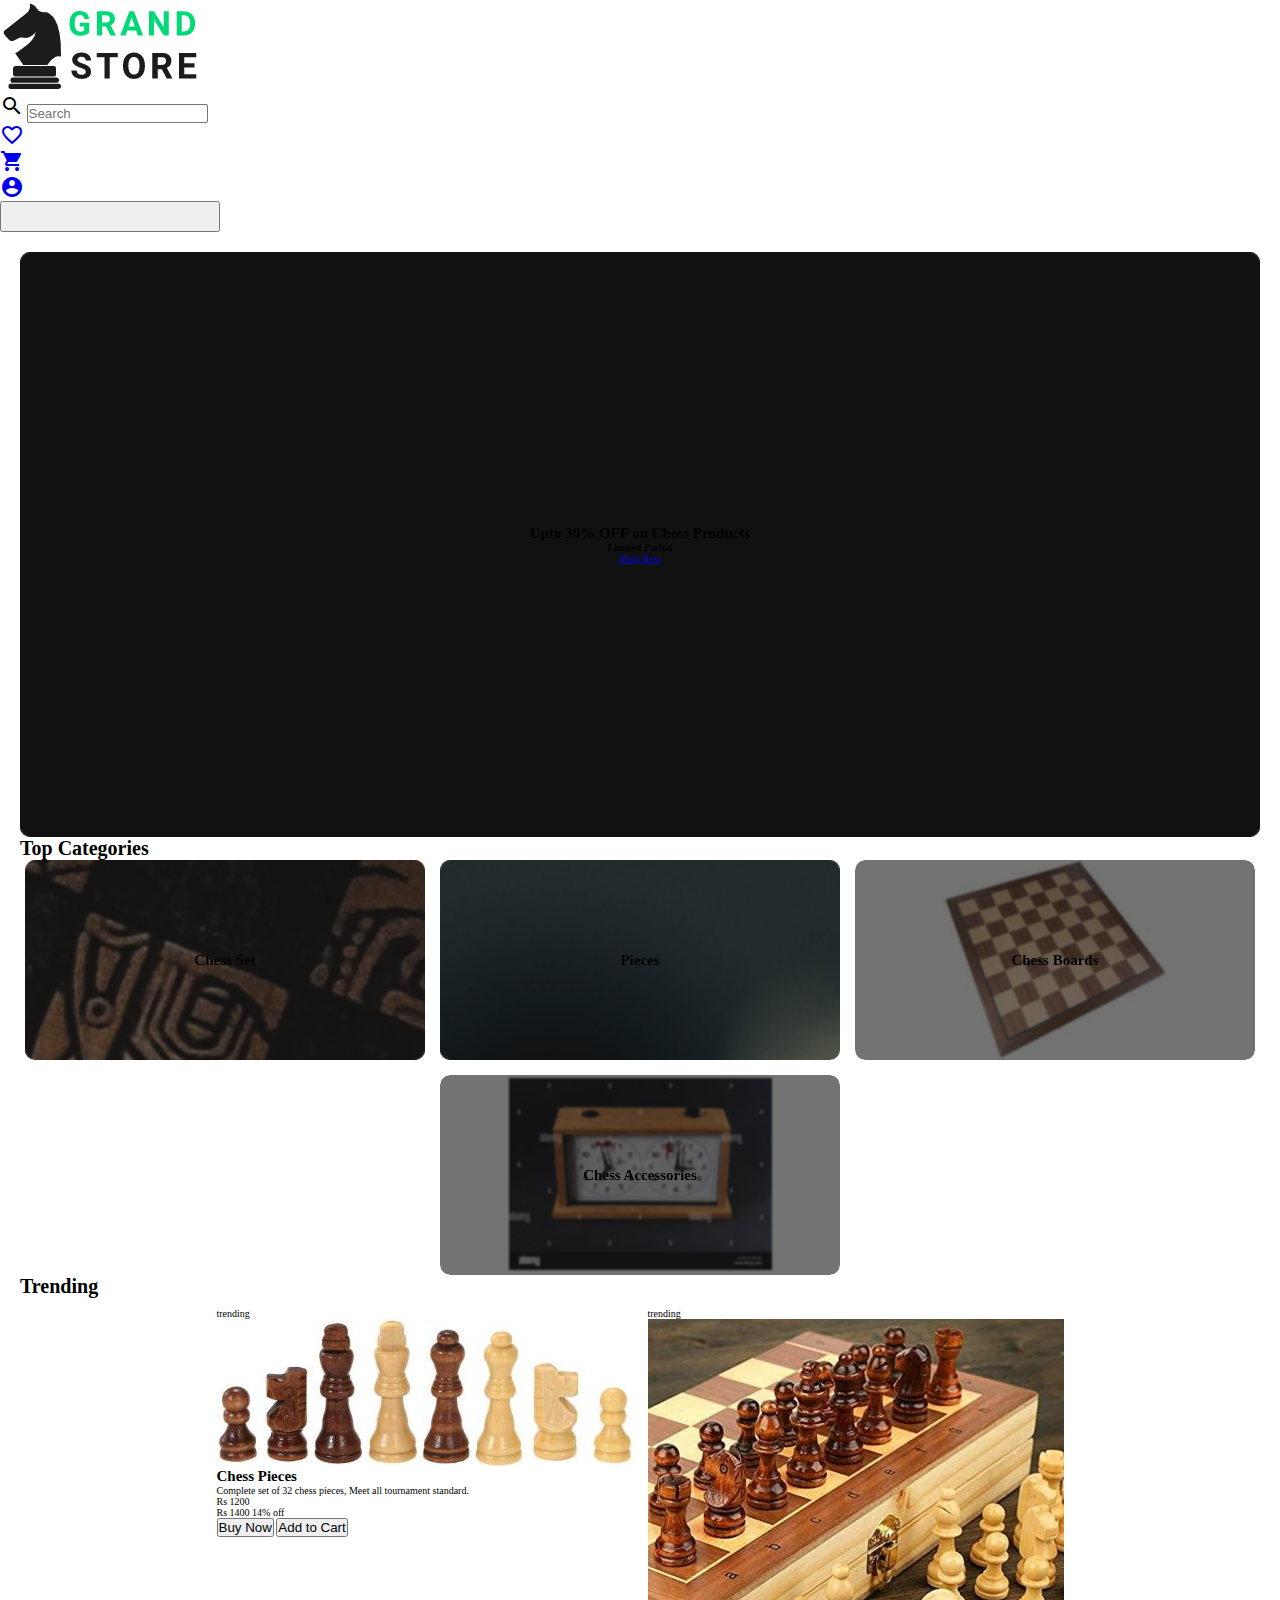
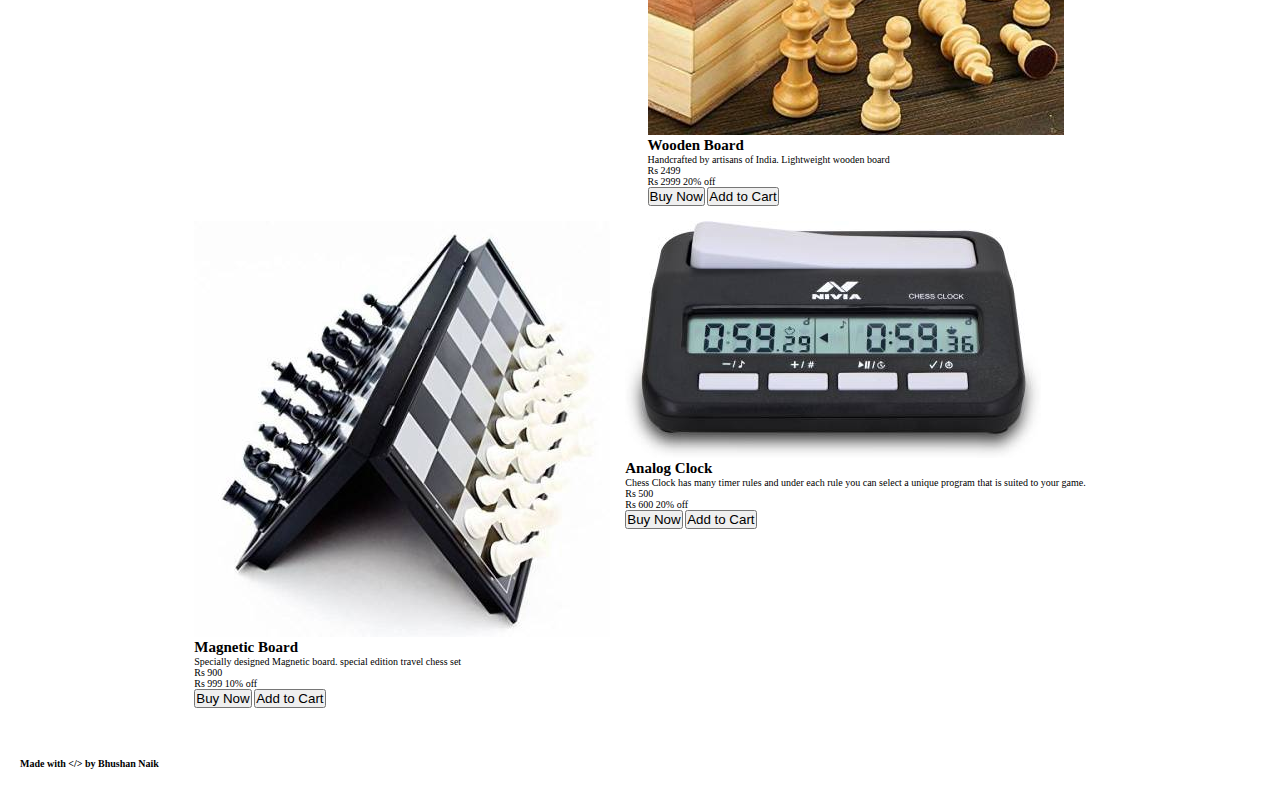
<file: index.html>
<!DOCTYPE html>
<html lang="en">
<head>
    <meta charset="UTF-8">
    <meta http-equiv="X-UA-Compatible" content="IE=edge">
    <meta name="viewport" content="width=device-width, initial-scale=1.0">
    <title>E-commerce</title>
    <link rel="stylesheet" href="style.css">
</head>
<body class="grand-body">
    <nav class="grand-nav navbar navbar-responsive box-shadow-100 p-2_5 p-y-1">
        <div class="nav-logo">
            <img src="/assets/landing/grand-logo.png" alt="logo">
        </div>
        <div class="nav-search-container">
            <span class="material-icons font-x-large nav-search-icon">search</span>
            <input type="search" class="input-field nav-search input-rounded" placeholder="Search">
        </div>
        <div class="nav-items">
            <a class="btn btn-link-secondary justify-content-start font-color-gray" href="/pages/wishlist.html">
                <div class="badge-container flex flex-column">
                    <span class="material-icons font-x-large">favorite_border</span>
                </div>
            </a>
            <a class="btn btn-link-secondary justify-content-start font-color-gray" href="/pages/cart.html">
                <div class="badge-container flex flex-column">
                    <span class="material-icons font-x-large">shopping_cart</span>
                </div>
            </a>
            <a class="btn btn-link-secondary justify-content-start font-medium  font-color-gray" href="/pages/login.html">
                <div class="badge-container flex flex-column">
                    <span class="material-icons font-x-large">account_circle</span>
                </div>
            </a>
            <button id="toggle-theme" class="btn btn-link-secondary justify-content-start font-medium  font-color-gray" href="/pages/login.html">
                <div class="badge-container flex flex-column">
                    <span class="material-icons font-x-large">dark_mode</span>
                </div>
            </button>
        </div>
    </nav>

    <main class="grand-main">
        <div class="carousel img-wrap w-100">
            <img class="img" loading="lazy" src="/assets/carousel-image/chess-2.jpg" alt="product-image">
            <div class="card-overlay">
                <h2 class="text-align-center font-xx-large">Upto 30% OFF on Chess Products</h2>
                <h4>Limited Period</h4>
                <div class="p-2"></div>
                <a class="btn btn-primary fw-700 p-2 p-y-1 font-x-large" target="_blank" href="/pages/products.html">Shop Now</a>
            </div>
        </div>
        <h1 class="text-align-center p-y-2 font-black">Top Categories</h1>
        <div class="category w-100 p-y-2">
            <div class="img-card">
                <div class="img-wrap">
                    <img class="img" src="/assets/chess-category/chess-set.webp" alt="product-image">
                </div>
                <div class="card-overlay">
                    <h2 class="font-xx-large">Chess Set</h2>
                </div>
            </div>
            <div class="img-card">
                <div class="img-wrap">
                    <img class="img" src="/assets/chess-category/chess-piece.webp" alt="product-image">
                </div>
                <div class="card-overlay">
                    <h2 class="font-xx-large">Pieces</h2>
                </div>
            </div>
            <div class="img-card">
                <div class="img-wrap">
                    <img class="img" src="/assets/chess-category/chess-board.jpg" alt="product-image">
                </div>
                <div class="card-overlay">
                    <h2 class="font-xx-large">Chess Boards</h2>
                </div>
            </div>
            <div class="img-card">
                <div class="img-wrap">
                    <img class="img" src="/assets/chess-category/clock.webp" alt="product-image">
                </div>
                <div class="card-overlay">
                    <h2 class="font-xx-large">Chess Accessories</h2>
                </div>
            </div>
        </div>
        <h1 class="text-align-center p-y-2 font-black">Trending</h1>
        <div class="trending">
            <div class="card">
                <div class="card-badge">trending</div>
                <div class="card-img-wrapper">
                    <img class="card-img" src="/assets/products/chess-product-3.jpeg" alt="card-image">
                </div>
                <div class="card-content-wrapper">
                    <div class="card-content">
                        <h2 class="card-title">Chess Pieces </h2>
                        <div class="card-description">Complete set of 32 chess pieces, Meet all tournament standard.</div>
                    </div>
                    <div class="card-cta">
                        <div class="card-price">
                            <span class="card-discount-price">Rs 1200</span>
                            <div class="card-price-details">
                                <span class="card-original-price">Rs 1400</span>
                                <span class="card-discount-percentage">14% off</span>
                            </div>
                        </div>
                        <div class="card-buttons flex-stretch">
                            <button class="btn btn-default card-btn">Buy Now</button>
                            <button class="btn btn-outline card-btn ">Add to Cart</button>
                        </div>
                    </div>
                </div>
            </div>
            <div class="card">
                <div class="card-badge">trending</div>
                <div class="card-img-wrapper">
                    <img class="card-img" src="/assets/products/chess-product-1.jpeg" alt="card-image">
                </div>
                <div class="card-content-wrapper">
                    <div class="card-content">
                        <h2 class="card-title">Wooden Board </h2>
                        <div class="card-description">Handcrafted by artisans of India.  Lightweight wooden board </div>
                    </div>
                    <div class="card-cta">
                        <div class="card-price">
                            <span class="card-discount-price">Rs 2499</span>
                            <div class="card-price-details">
                                <span class="card-original-price">Rs 2999</span>
                                <span class="card-discount-percentage">20% off</span>
                            </div>
                        </div>
                        <div class="card-buttons flex-stretch">
                            <button class="btn btn-default card-btn">Buy Now</button>
                            <button class="btn btn-outline card-btn ">Add to Cart</button>
                        </div>
                    </div>
                </div>
            </div>
            <div class="card">
                <div class="card-img-wrapper">
                    <img class="card-img" src="/assets/products/chess-product-4.jpeg" alt="card-image">
                </div>
                <div class="card-content-wrapper">
                    <div class="card-content">
                        <h2 class="card-title">Magnetic Board </h2>
                        <div class="card-description">Specially designed Magnetic board. special edition travel chess set</div>
                    </div>
                    <div class="card-cta">
                        <div class="card-price">
                            <span class="card-discount-price">Rs 900</span>
                            <div class="card-price-details">
                                <span class="card-original-price">Rs 999</span>
                                <span class="card-discount-percentage">10% off</span>
                            </div>
                        </div>
                        <div class="card-buttons flex-stretch">
                            <button class="btn btn-default card-btn">Buy Now</button>
                            <button class="btn btn-outline card-btn ">Add to Cart</button>
                        </div>
                    </div>
                </div>
            </div>
            <div class="card">
                <div class="card-img-wrapper">
                    <img class="card-img" src="/assets/products/chess-product-2.jpeg" alt="card-image">
                </div>
                <div class="card-content-wrapper">
                    <div class="card-content">
                        <h2 class="card-title">Analog Clock</h2>
                        <div class="card-description">Chess Clock has many timer rules and under each rule you can select a unique program that is suited to your game.</div>
                    </div>
                    <div class="card-cta">
                        <div class="card-price">
                            <span class="card-discount-price">Rs 500</span>
                            <div class="card-price-details">
                                <span class="card-original-price">Rs 600</span>
                                <span class="card-discount-percentage">20% off</span>
                            </div>
                        </div>
                        <div class="card-buttons flex-stretch">
                            <button class="btn btn-default card-btn">Buy Now</button>
                            <button class="btn btn-outline card-btn ">Add to Cart</button>
                        </div>
                    </div>
                </div>
            </div>
        </div>
    </main>
    
    <footer class="grand-footer">
        <h4 class="text-align-center">Made with  &lt;/&gt;  by Bhushan Naik</h4>
    </footer>
    <script src="app.js"></script>
</body>
</html>
</file>
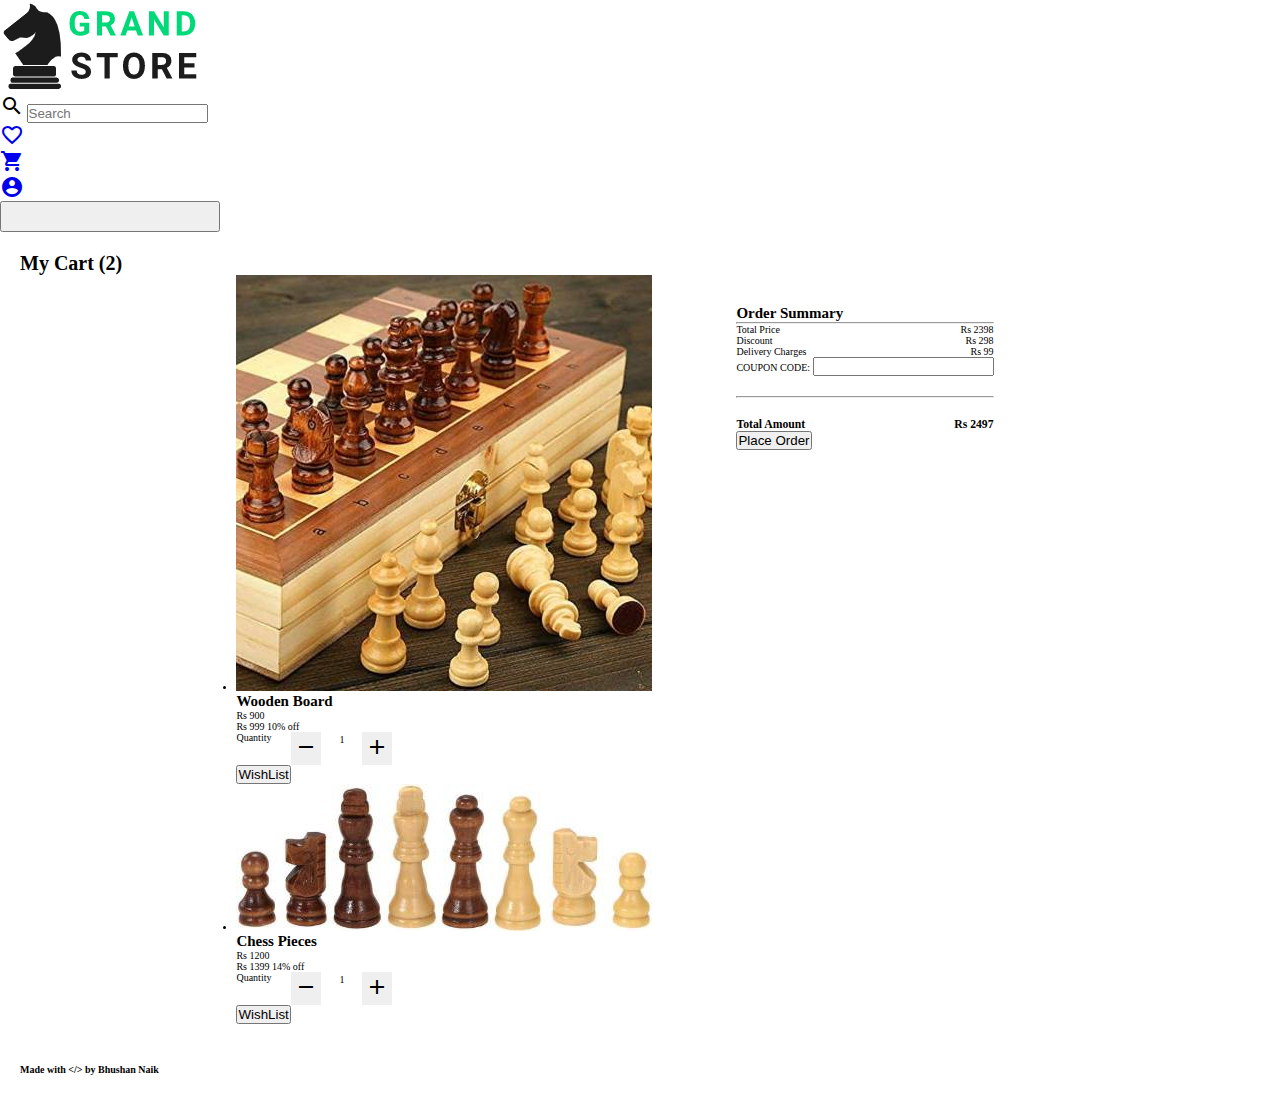
<file: pages/cart.html>
<!DOCTYPE html>
<html lang="en">
<head>
    <meta charset="UTF-8">
    <meta http-equiv="X-UA-Compatible" content="IE=edge">
    <meta name="viewport" content="width=device-width, initial-scale=1.0">
    <title>E-commerce</title>
    <link href="https://fonts.googleapis.com/icon?family=Material+Icons" rel="stylesheet">
    <link rel="stylesheet" href="/style.css">
</head>
<body class="grand-body">
    <nav class="grand-nav navbar navbar-responsive box-shadow-100 p-2_5 p-y-1">
        <a class="nav-logo" href="/">
            <img src="/assets/landing/grand-logo.png" alt="logo">
        </a>
        <div class="nav-search-container">
            <span class="material-icons font-x-large nav-search-icon">search</span>
            <input type="search" class="input-field nav-search input-rounded" placeholder="Search">
        </div>
        <div class="nav-items">
            <a class="btn btn-link-secondary justify-content-start font-color-gray" href="/pages/wishlist.html">
                <div class="badge-container flex flex-column">
                    <span class="material-icons font-x-large">favorite_border</span>
                </div>
            </a>
            <a class="btn btn-link-secondary justify-content-start font-color-gray" href="/pages/cart.html">
                <div class="badge-container flex flex-column">
                    <span class="material-icons font-x-large">shopping_cart</span>
                </div>
            </a>
            <div class="badge-container account flex flex-column">
                <a class="btn btn-link-secondary justify-content-start font-medium  font-color-gray" target="_blank" href="/pages/login.html">
                    <span class="material-icons font-x-large">account_circle</span>
                </a>
                <div class="account-modal">
                    <ul class="list ">
                        <li class="list-item p-y-0">
                            <a class="btn btn-link-secondary" href="/pages/login.html"> Profile </a>
                        </li>
                        <li class="list-item p-y-0">
                            <a class="btn btn-link-secondary" href="/pages/wishlist.html"> Saved </a>
                        </li>
                        <li class="list-item p-y-0">
                            <a class="btn btn-link-secondary" href="#"> Address </a>
                        </li>
                        <hr>
                        <li class="list-item p-y-0">
                            <a class="btn btn-link-secondary font-error" > Logout </a>
                        </li>
                    </ul>
                </div>
            </div>
            <button id="toggle-theme" class="btn btn-link-secondary justify-content-start font-medium  font-color-gray" href="/pages/login.html">
                <div class="badge-container flex flex-column">
                    <span class="material-icons font-x-large">dark_mode</span>
                </div>
            </button>
        </div>
    </nav>

   

    <main class="grand-main">
        <h1 class="text-align-center font-black">My Cart (2)</h1>
        <div class="cart-wrapper flex align-items-start justify-content-center p-y-2">
            <ul class="list">
                <li class="list-item">
                    <div class="card card-horizontal width-45">
                        <div class="card-img-wrapper">
                            <img class="card-img" src="/assets/products/chess-product-1.jpeg" alt="card-image">
                        </div>
                        <div class="card-content-wrapper">
                            <div class="card-content">
                                <h2 class="card-title">Wooden Board</h2>
                            </div>
                            <div class="card-cta">
                                <div class="card-price">
                                    <span class="card-discount-price">Rs 900</span>
                                    <div class="card-price-details">
                                        <span class="card-original-price"> Rs 999</span>
                                        <span class="card-discount-percentage"> 10% off</span>
                                    </div>
                                </div>
                                <div class="quantity-wrapper fw-600">
                                    <p>Quantity</p>
                                    <div class="quantity-cta-wrapper flex align-items-center">
                                        <button class="btn btn-icon button-round p-0 p-x-0_5 ">
                                            <span class="material-icons font-large">remove</span>
                                        </button>
                                        <span class="quantity-display fw-600 font-large">1</span>
                                        <button class="btn btn-icon button-round p-0 p-x-0_5">
                                            <span class="material-icons font-large">add</span>
                                        </button>
                                    </div>
                                </div>
                                <div class="card-buttons flex-column">
                                    <button class="btn btn-outline card-btn flex-grow-1">WishList</button>
                                </div>
                            </div>
                        </div>
                    </div>
                </li>
                <li class="list-item">
                    <div class="card card-horizontal width-45">
                        <div class="card-img-wrapper">
                            <img class="card-img" src="/assets/products/chess-product-3.jpeg" alt="card-image">
                        </div>
                        <div class="card-content-wrapper">
                            <div class="card-content">
                                <h2 class="card-title">Chess Pieces</h2>
                            </div>
                            <div class="card-cta">
                                <div class="card-price">
                                    <span class="card-discount-price">Rs 1200</span>
                                    <div class="card-price-details">
                                        <span class="card-original-price"> Rs 1399</span>
                                        <span class="card-discount-percentage"> 14% off</span>
                                    </div>
                                </div>
                                <div class="quantity-wrapper fw-600">
                                    <p>Quantity</p>
                                    <div class="quantity-cta-wrapper flex align-items-center">
                                        <button class="btn btn-icon button-round p-0 p-x-0_5 ">
                                            <span class="material-icons font-large">remove</span>
                                        </button>
                                        <span class="quantity-display fw-600 font-large">1</span>
                                        <button class="btn btn-icon button-round p-0 p-x-0_5">
                                            <span class="material-icons font-large">add</span>
                                        </button>
                                    </div>
                                </div>
                                <div class="card-buttons flex-column">
                                    <button class="btn btn-outline card-btn flex-grow-1">WishList</button>
                                </div>
                            </div>
                        </div>
                    </div>
                </li>
            </ul>
            <div class="order-checkout ">
                <div class="order-header">
                    <h2 class="fw-600 p-y-1 ">Order Summary</h2>
                </div>
                <hr>
                <ul class="list p-y-1">
                    <li class="list-item order-item">
                        <p class="">Total Price</p>
                        <p class="fw-500">Rs 2398</p>
                    </li>
                    <li class="list-item order-item">
                        <p class="">Discount</p>
                        <p class="fw-500 font-primary">Rs 298</p>
                    </li>
                    <li class="list-item order-item">
                        <p class="">Delivery Charges</p>
                        <p class="fw-500">Rs 99</p>
                    </li>
                </ul>
                <div>
                    <div class="input-wrapper">
                        <label class="input-label">COUPON CODE:</label>
                        <input type="text" class="input-field input-color-success coupon" >
                    </div>
                </div>
                <hr class="margin-2">
                <div class="order-item p-y-1">
                    <h3 class="fw-600">Total Amount</h3>
                    <h3 class="fw-600">Rs 2497</h3>
                </div>
                <div class="flex p-y-2_5">
                    <button class="btn btn-primary flex-grow-1">Place Order</button>
                </div>
            </div>
        </div>
        
    </main>
    <footer class="grand-footer">
        <h4 class="text-align-center">Made with  &lt;/&gt;  by Bhushan Naik</h4>
    </footer>
    
    <script src="/app.js"></script>
</body>
</html>
</file>
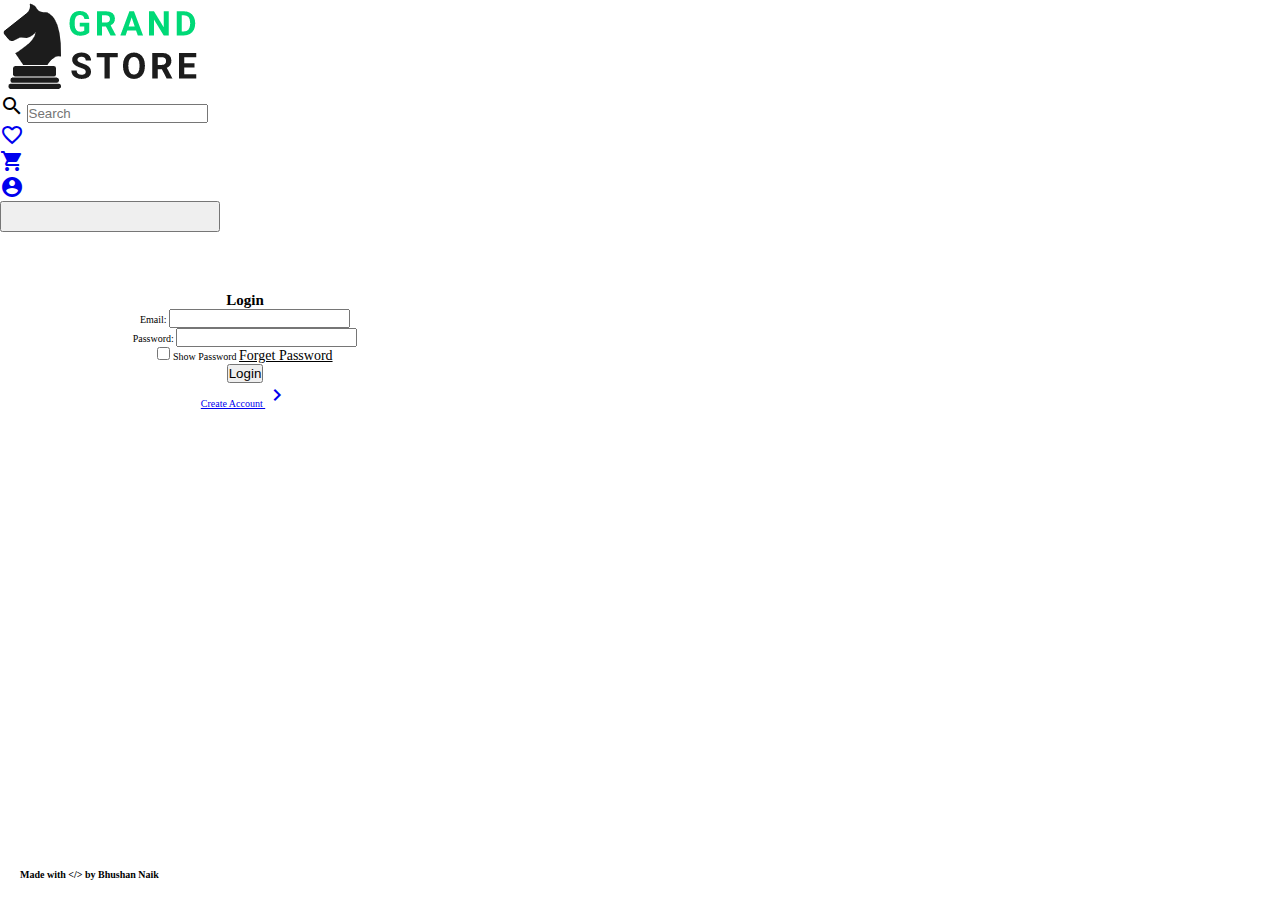
<file: pages/login.html>
<!DOCTYPE html>
<html lang="en">
<head>
    <meta charset="UTF-8">
    <meta http-equiv="X-UA-Compatible" content="IE=edge">
    <meta name="viewport" content="width=device-width, initial-scale=1.0">
    <title>E-commerce</title>
    <link href="https://fonts.googleapis.com/icon?family=Material+Icons" rel="stylesheet">
    <link rel="stylesheet" href="/style.css">
</head>
<body class="grand-body">
    <nav class="grand-nav navbar navbar-responsive box-shadow-100 p-2_5 p-y-1">
        <a class="nav-logo" href="/">
            <img src="/assets/landing/grand-logo.png" alt="logo">
        </a>
        <div class="nav-search-container">
            <span class="material-icons font-x-large nav-search-icon">search</span>
            <input type="search" class="input-field nav-search input-rounded" placeholder="Search">
        </div>
        <div class="nav-items">
            <a class="btn btn-link-secondary justify-content-start font-color-gray" href="/pages/wishlist.html">
                <div class="badge-container flex flex-column">
                    <span class="material-icons font-x-large">favorite_border</span>
                </div>
            </a>
            <a class="btn btn-link-secondary justify-content-start font-color-gray" href="/pages/cart.html">
                <div class="badge-container flex flex-column">
                    <span class="material-icons font-x-large">shopping_cart</span>
                </div>
            </a>
            <a class="btn btn-link-secondary justify-content-start font-medium  font-color-gray" href="/pages/login.html">
                <div class="badge-container flex flex-column">
                    <span class="material-icons font-x-large">account_circle</span>
                </div>
            </a>
            <button id="toggle-theme" class="btn btn-link-secondary justify-content-start font-medium  font-color-gray" href="/pages/login.html">
                <div class="badge-container flex flex-column">
                    <span class="material-icons font-x-large">dark_mode</span>
                </div>
            </button>
        </div>
    </nav>

    <main class="grand-main">
        <div class="flex justify-content-center align-items-center h-100">
            <div class="auth-container ">
                <h2 class="text-align-center font-black">Login</h2>
                <div class="input-wrapper p-y-1 w-100">
                    <label for="email" class="input-label fw-600">Email:</label>
                    <input id="email" type="text" class="input-field">
                </div>
                <div class="input-wrapper p-y-1 w-100">
                    <label for="password" class="input-label fw-600">Password:</label>
                    <input id="password" type="password" class="input-field">
                </div>
                <div class="flex justify-content-between w-100 p-y-1">
                    <label class="font-small fw-500 flex align-items-center">
                        <input type="checkbox" name="show-password"> <span class="p-0_5"> </span> Show Password
                    </label>
                    <a class="button-link" href="/pages/login.html">Forget Password</a>
                </div>
                <div class="p-1"></div>
                <button class="btn btn-primary w-100">Login</button>
                <div class="flex justify-content-center w-100 p-y-1 text-align-center">
                    <a class="btn btn-link-secondary" href="/pages/signup.html"> Create Account <span class="material-icons font-x-large">chevron_right</span></a>
                    
                </div>

            </div>
        </div>
    </main>
    <footer class="grand-footer">
        <h4 class="text-align-center">Made with &lt;/&gt; by Bhushan Naik</h4>
    </footer>
    
    <script src="/app.js"></script>
</body>
</html>
</file>
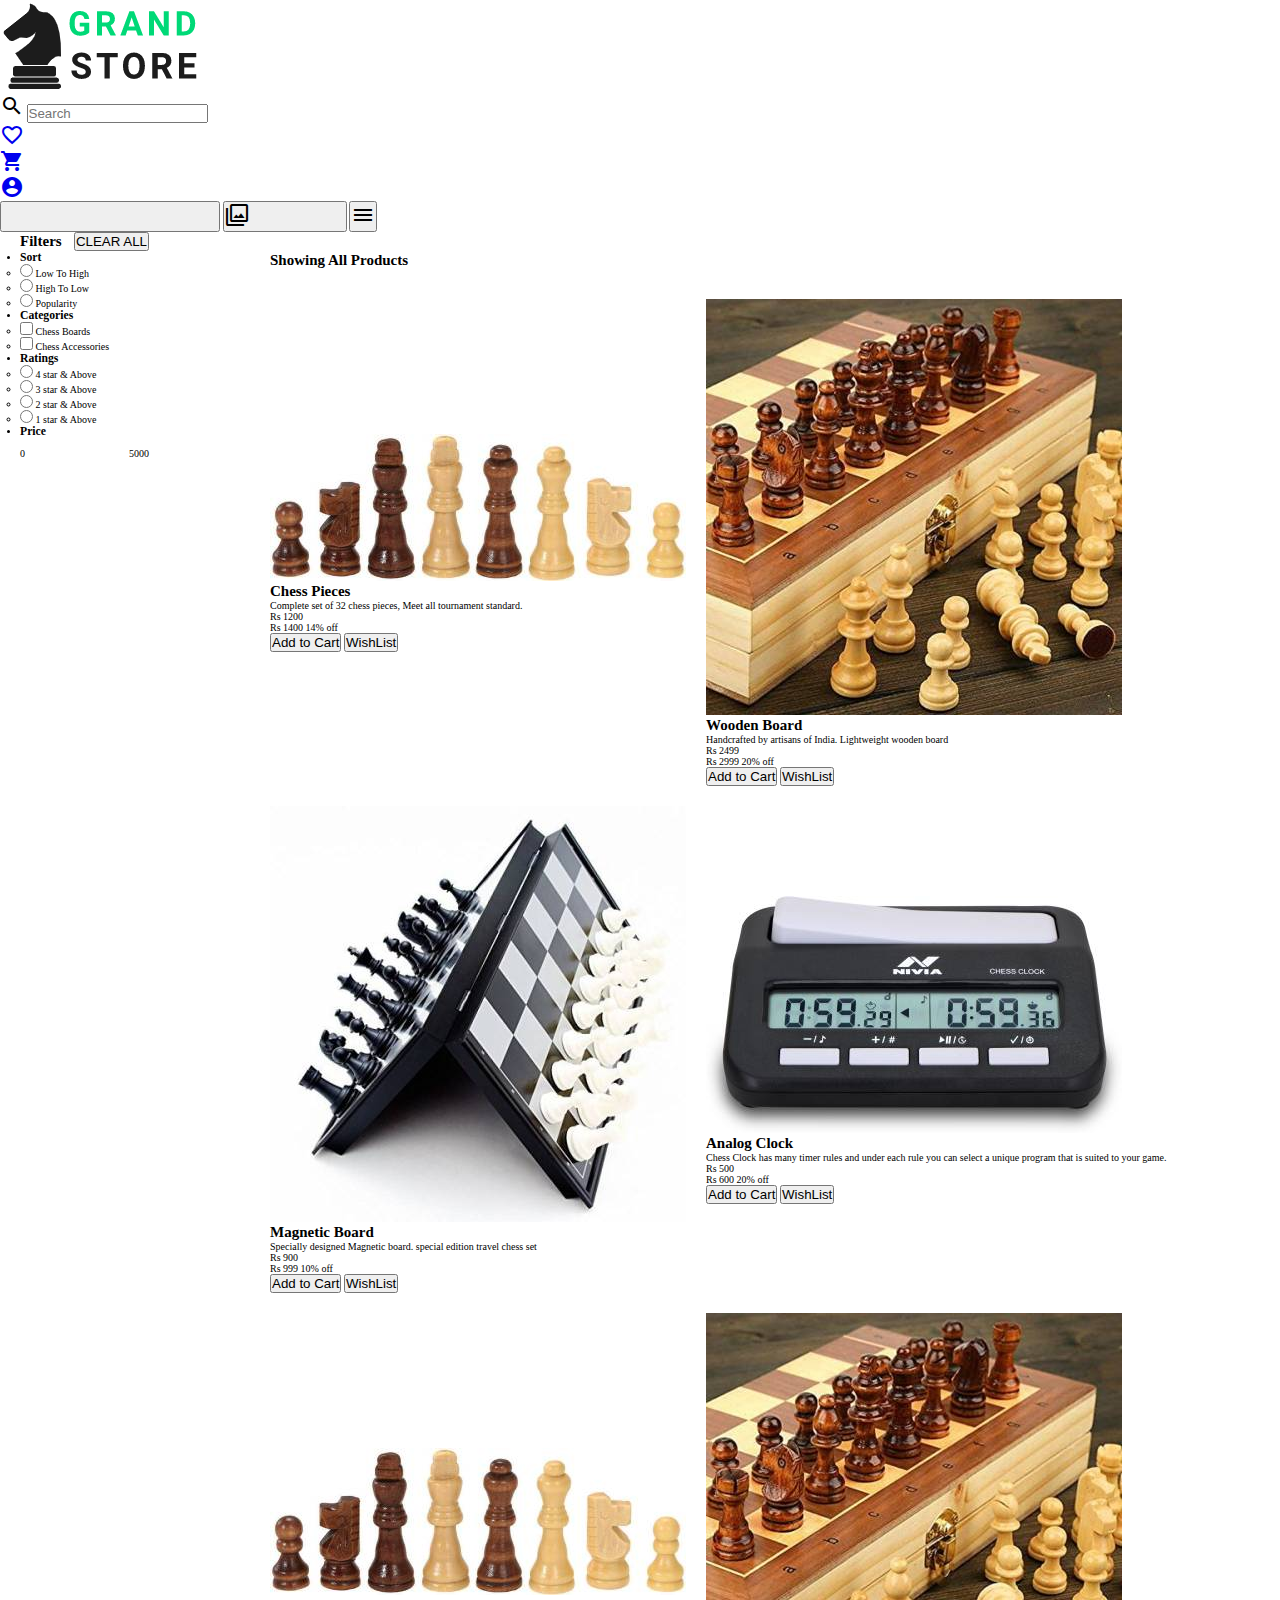
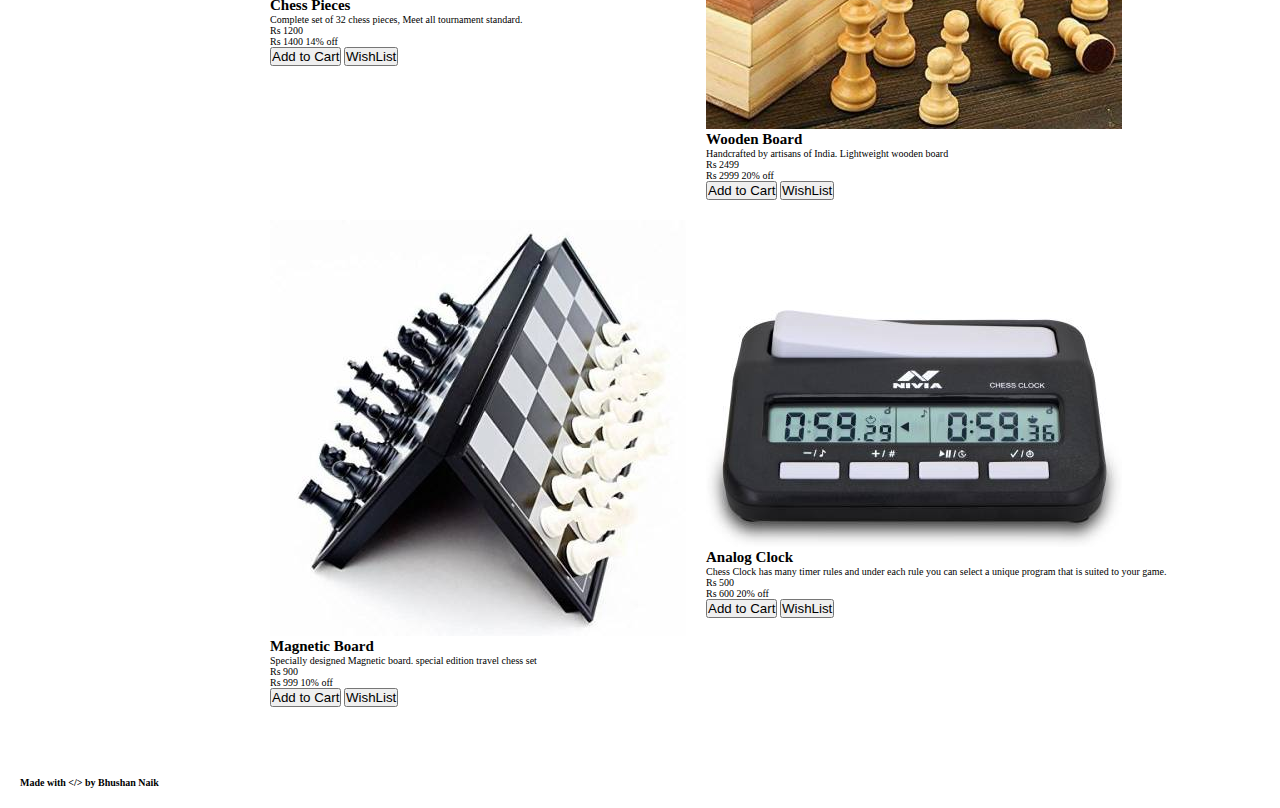
<file: pages/products.html>
<!DOCTYPE html>
<html lang="en">
<head>
    <meta charset="UTF-8">
    <meta http-equiv="X-UA-Compatible" content="IE=edge">
    <meta name="viewport" content="width=device-width, initial-scale=1.0">
    <title>E-commerce</title>
    <link href="https://fonts.googleapis.com/icon?family=Material+Icons" rel="stylesheet">
    <link rel="stylesheet" href="/style.css">
</head>
<body class="grand-body grid-products">
    <nav class="grand-nav navbar navbar-responsive box-shadow-100 p-2_5 p-y-1">
        <a class="nav-logo" href="/">
            <img src="/assets/landing/grand-logo.png" alt="logo">
        </a>
        <div class="nav-search-container w-100">
            <span class="material-icons font-x-large nav-search-icon">search</span>
            <input type="search" class="input-field nav-search" placeholder="Search">
        </div>
        <div class="nav-items">
            <a class="btn btn-link-secondary justify-content-start font-color-gray" href="/pages/wishlist.html">
                <div class="badge-container flex flex-column">
                    <span class="material-icons font-x-large">favorite_border</span>
                </div>
            </a>
            <a class="btn btn-link-secondary justify-content-start font-color-gray" href="/pages/cart.html">
                <div class="badge-container flex flex-column">
                    <span class="material-icons font-x-large">shopping_cart</span>
                </div>
            </a>
            <a class="btn btn-link-secondary justify-content-start font-medium  font-color-gray" href="/pages/login.html">
                <div class="badge-container flex flex-column">
                    <span class="material-icons font-x-large">account_circle</span>
                </div>
            </a>
            <button id="toggle-theme" class="btn btn-link-secondary justify-content-start font-medium  font-color-gray" href="/pages/login.html">
                <div class="badge-container flex flex-column">
                    <span class="material-icons font-x-large">dark_mode</span>
                </div>
            </button>
            <button id="filter" class="nav-hamburger btn btn-link-secondary justify-content-start font-medium  font-color-gray" href="/pages/login.html">
                <div class="badge-container flex flex-column">
                    <span class="material-icons">
                        filter_alt
                        </span>
                </div>
            </button>
            <button id="menu" class="nav-hamburger btn btn-link-secondary justify-content-start font-medium  font-color-gray" href="/pages/login.html">
                <div class="badge-container flex flex-column">
                    <span class="material-icons font-x-large">menu</span>
                </div>
            </button>
        </div>
    </nav>
    

    
    <aside class="grand-filter sidebar sidebar-hidden">
        <ul class="list">
            <div class="grand-filter-header">
                <h2 class="font-black fw-700 p-y-2">Filters</h2>
                <button class="btn btn-link-primary font-small">CLEAR ALL</button>
            </div>
            <li class="list-item">
                <h3 class="font-black p-y-1">Sort</h3>
                <ul class="list">
                    <li class="list-item p-x-0 "> 
                        <label><input type="radio" name="sort"> Low To High</label>
                    </li>
                    <li class="list-item p-x-0"> 
                        <label><input type="radio" name="sort"> High To Low</label>
                    </li>
                    <li class="list-item p-x-0"> 
                        <label><input type="radio" name="sort"> Popularity</label>
                    </li>
                </ul>
            </li>

            <li class="list-item">
                <h3 class="font-black p-y-1">Categories</h3>
                <ul class="list">
                    <li class="list-item p-x-0 "> 
                        <label><input type="checkbox" name="board"> Chess Boards </label>
                    </li>
                    <li class="list-item p-x-0"> 
                        <label><input type="checkbox" name="accessories"> Chess Accessories</label>
                    </li>
                </ul>
            </li>
            <li class="list-item">
                <h3 class="font-black p-y-1">Ratings</h3>
                <ul class="list">
                    <li class="list-item p-x-0"> 
                        <label><input type="radio" name="ratings"> 4 star & Above</label>
                    </li>
                    <li class="list-item p-x-0"> 
                        <label><input type="radio" name="ratings"> 3 star & Above</label>
                    </li>
                    <li class="list-item p-x-0"> 
                        <label><input type="radio" name="ratings"> 2 star & Above</label>
                    </li>
                    <li class="list-item p-x-0"> 
                        <label><input type="radio" name="ratings"> 1 star & Above</label>
                    </li>
                </ul>
            </li>
            <li class="list-item">
                <h3 class="font-black p-y-1">Price</h3>
                <div class="grand-slider-wrapper">
                    <div class="slider-range">
                        <label >0</label>
                        <label >5000</label>
                    </div>
                    <input type="range" value="1000" min="0" max="5000" class="grand-slider">

                </div>
            </li>
        </ul>
    </aside>

    <main class="grand-main">
        <h2 class="font-black">Showing All Products</h2>
        <div class="products-list">
            <div class="card">
                <div class="card-img-wrapper">
                    <img class="card-img" src="/assets/products/chess-product-3.jpeg" alt="card-image">
                </div>
                <div class="card-content-wrapper">
                    <div class="card-content">
                        <h2 class="card-title">Chess Pieces </h2>
                        <div class="card-description">Complete set of 32 chess pieces, Meet all tournament standard.</div>
                    </div>
                    <div class="card-cta">
                        <div class="card-price">
                            <span class="card-discount-price">Rs 1200</span>
                            <div class="card-price-details">
                                <span class="card-original-price">Rs 1400</span>
                                <span class="card-discount-percentage">14% off</span>
                            </div>
                        </div>
                        <div class="card-buttons flex-stretch">
                            <button class="btn btn-default card-btn">Add to Cart</button>
                            <button class="btn btn-outline card-btn flex-grow-1">WishList</button>
                        </div>
                    </div>
                </div>
            </div>
            <div class="card">
                <div class="card-img-wrapper">
                    <img class="card-img" src="/assets/products/chess-product-1.jpeg" alt="card-image">
                </div>
                <div class="card-content-wrapper">
                    <div class="card-content">
                        <h2 class="card-title">Wooden Board </h2>
                        <div class="card-description">Handcrafted by artisans of India. Lightweight wooden board </div>
                    </div>
                    <div class="card-cta">
                        <div class="card-price">
                            <span class="card-discount-price">Rs 2499</span>
                            <div class="card-price-details">
                                <span class="card-original-price">Rs 2999</span>
                                <span class="card-discount-percentage">20% off</span>
                            </div>
                        </div>
                        <div class="card-buttons flex-stretch">
                            <button class="btn btn-default card-btn">Add to Cart</button>
                            <button class="btn btn-outline card-btn flex-grow-1">WishList</button>
                        </div>
                    </div>
                </div>
            </div>
            <div class="card">
                <div class="card-img-wrapper">
                    <img class="card-img" src="/assets/products/chess-product-4.jpeg" alt="card-image">
                </div>
                <div class="card-content-wrapper">
                    <div class="card-content">
                        <h2 class="card-title">Magnetic Board </h2>
                        <div class="card-description">Specially designed Magnetic board. special edition travel chess set</div>
                    </div>
                    <div class="card-cta">
                        <div class="card-price">
                            <span class="card-discount-price">Rs 900</span>
                            <div class="card-price-details">
                                <span class="card-original-price">Rs 999</span>
                                <span class="card-discount-percentage">10% off</span>
                            </div>
                        </div>
                        <div class="card-buttons flex-stretch">
                            <button class="btn btn-default card-btn">Add to Cart</button>
                            <button class="btn btn-outline card-btn flex-grow-1">WishList</button>
                        </div>
                    </div>
                </div>
            </div>
            <div class="card">
                <div class="card-img-wrapper">
                    <img class="card-img" src="/assets/products/chess-product-2.jpeg" alt="card-image">
                </div>
                <div class="card-content-wrapper">
                    <div class="card-content">
                        <h2 class="card-title">Analog Clock</h2>
                        <div class="card-description">Chess Clock has many timer rules and under each rule you can select a unique program that is suited to your game.</div>
                    </div>
                    <div class="card-cta">
                        <div class="card-price">
                            <span class="card-discount-price">Rs 500</span>
                            <div class="card-price-details">
                                <span class="card-original-price">Rs 600</span>
                                <span class="card-discount-percentage">20% off</span>
                            </div>
                        </div>
                        <div class="card-buttons flex-stretch">
                            <button class="btn btn-default card-btn">Add to Cart</button>
                            <button class="btn btn-outline card-btn flex-grow-1">WishList</button>
                        </div>
                    </div>
                </div>
            </div>
            <div class="card">
                <div class="card-img-wrapper">
                    <img class="card-img" src="/assets/products/chess-product-3.jpeg" alt="card-image">
                </div>
                <div class="card-content-wrapper">
                    <div class="card-content">
                        <h2 class="card-title">Chess Pieces </h2>
                        <div class="card-description">Complete set of 32 chess pieces, Meet all tournament standard.</div>
                    </div>
                    <div class="card-cta">
                        <div class="card-price">
                            <span class="card-discount-price">Rs 1200</span>
                            <div class="card-price-details">
                                <span class="card-original-price">Rs 1400</span>
                                <span class="card-discount-percentage">14% off</span>
                            </div>
                        </div>
                        <div class="card-buttons flex-stretch">
                            <button class="btn btn-default card-btn">Add to Cart</button>
                            <button class="btn btn-outline card-btn flex-grow-1">WishList</button>
                        </div>
                    </div>
                </div>
            </div>
            <div class="card">
                <div class="card-img-wrapper">
                    <img class="card-img" src="/assets/products/chess-product-1.jpeg" alt="card-image">
                </div>
                <div class="card-content-wrapper">
                    <div class="card-content">
                        <h2 class="card-title">Wooden Board </h2>
                        <div class="card-description">Handcrafted by artisans of India. Lightweight wooden board </div>
                    </div>
                    <div class="card-cta">
                        <div class="card-price">
                            <span class="card-discount-price">Rs 2499</span>
                            <div class="card-price-details">
                                <span class="card-original-price">Rs 2999</span>
                                <span class="card-discount-percentage">20% off</span>
                            </div>
                        </div>
                        <div class="card-buttons flex-stretch">
                            <button class="btn btn-default card-btn">Add to Cart</button>
                            <button class="btn btn-outline card-btn flex-grow-1">WishList</button>
                        </div>
                    </div>
                </div>
            </div>
            <div class="card">
                <div class="card-img-wrapper">
                    <img class="card-img" src="/assets/products/chess-product-4.jpeg" alt="card-image">
                </div>
                <div class="card-content-wrapper">
                    <div class="card-content">
                        <h2 class="card-title">Magnetic Board </h2>
                        <div class="card-description">Specially designed Magnetic board. special edition travel chess set</div>
                    </div>
                    <div class="card-cta">
                        <div class="card-price">
                            <span class="card-discount-price">Rs 900</span>
                            <div class="card-price-details">
                                <span class="card-original-price">Rs 999</span>
                                <span class="card-discount-percentage">10% off</span>
                            </div>
                        </div>
                        <div class="card-buttons flex-stretch">
                            <button class="btn btn-default card-btn">Add to Cart</button>
                            <button class="btn btn-outline card-btn flex-grow-1">WishList</button>
                        </div>
                    </div>
                </div>
            </div>
            <div class="card">
                <div class="card-img-wrapper">
                    <img class="card-img" src="/assets/products/chess-product-2.jpeg" alt="card-image">
                </div>
                <div class="card-content-wrapper">
                    <div class="card-content">
                        <h2 class="card-title">Analog Clock</h2>
                        <div class="card-description">Chess Clock has many timer rules and under each rule you can select a unique program that is suited to your game.</div>
                    </div>
                    <div class="card-cta">
                        <div class="card-price">
                            <span class="card-discount-price">Rs 500</span>
                            <div class="card-price-details">
                                <span class="card-original-price">Rs 600</span>
                                <span class="card-discount-percentage">20% off</span>
                            </div>
                        </div>
                        <div class="card-buttons flex-stretch">
                            <button class="btn btn-default card-btn">Add to Cart</button>
                            <button class="btn btn-outline card-btn flex-grow-1">WishList</button>
                        </div>
                    </div>
                </div>
            </div>

        </div>
    </main>
    <footer class="grand-footer">
        <h4 class="text-align-center">Made with  &lt;/&gt;  by Bhushan Naik</h4>
    </footer>
    
    <script src="/app.js"></script>
    <script src="/responsive.js"></script>
</body>
</html>
</file>
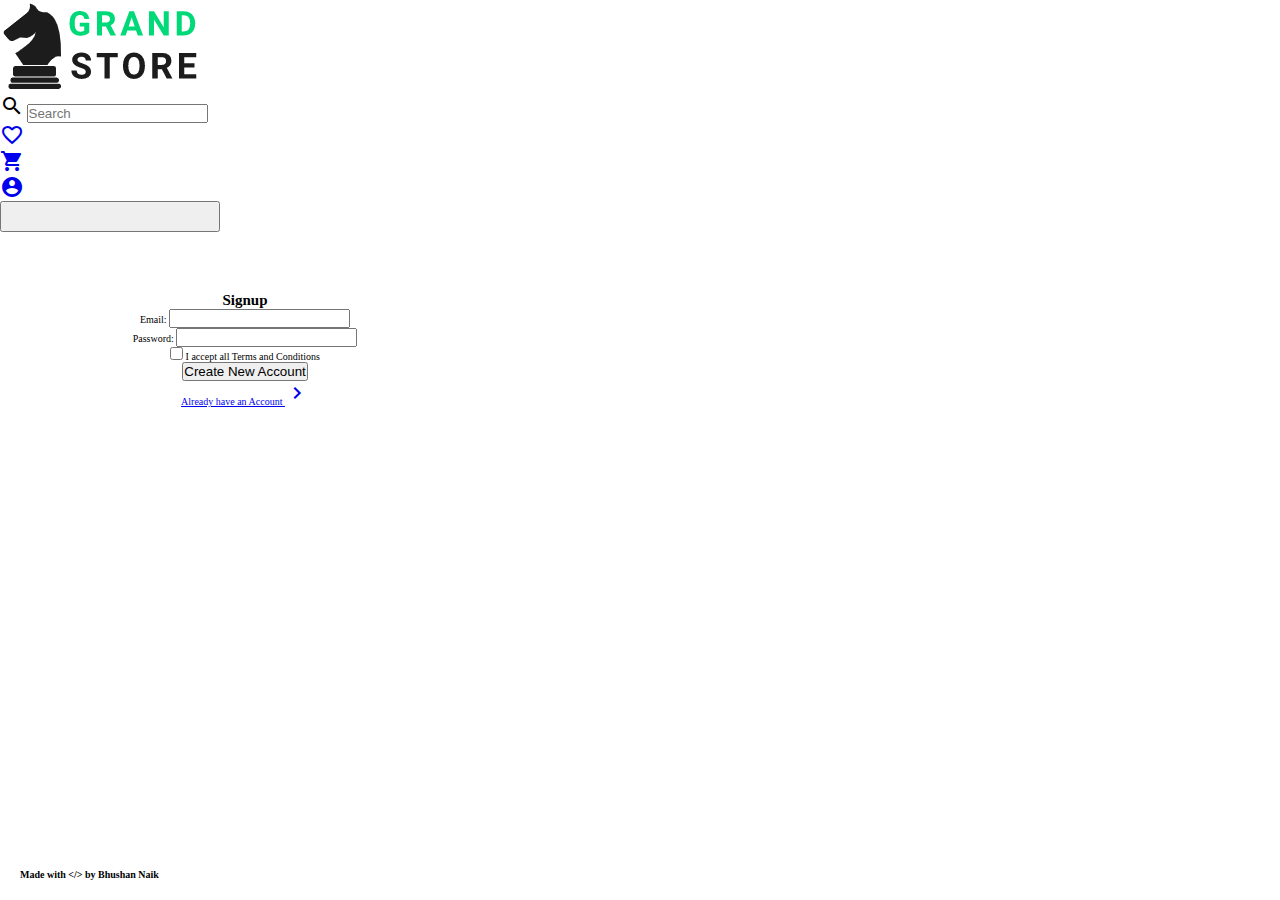
<file: pages/signup.html>
<!DOCTYPE html>
<html lang="en">
<head>
    <meta charset="UTF-8">
    <meta http-equiv="X-UA-Compatible" content="IE=edge">
    <meta name="viewport" content="width=device-width, initial-scale=1.0">
    <title>E-commerce</title>
    <link href="https://fonts.googleapis.com/icon?family=Material+Icons" rel="stylesheet">
    <link rel="stylesheet" href="/style.css">
</head>
<body class="grand-body">
    <nav class="grand-nav navbar navbar-responsive box-shadow-100 p-2_5 p-y-1">
        <a class="nav-logo" href="/">
            <img src="/assets/landing/grand-logo.png" alt="logo">
        </a>
        <div class="nav-search-container">
            <span class="material-icons font-x-large nav-search-icon">search</span>
            <input type="search" class="input-field nav-search input-rounded" placeholder="Search">
        </div>
        <div class="nav-items">
            <a class="btn btn-link-secondary justify-content-start font-color-gray" href="/pages/wishlist.html">
                <div class="badge-container flex flex-column">
                    <span class="material-icons font-x-large">favorite_border</span>
                </div>
            </a>
            <a class="btn btn-link-secondary justify-content-start font-color-gray" href="/pages/cart.html">
                <div class="badge-container flex flex-column">
                    <span class="material-icons font-x-large">shopping_cart</span>
                </div>
            </a>
            <a class="btn btn-link-secondary justify-content-start font-medium  font-color-gray" href="/pages/login.html">
                <div class="badge-container flex flex-column">
                    <span class="material-icons font-x-large">account_circle</span>
                </div>
            </a>
            <button id="toggle-theme" class="btn btn-link-secondary justify-content-start font-medium  font-color-gray" href="/pages/login.html">
                <div class="badge-container flex flex-column">
                    <span class="material-icons font-x-large">dark_mode</span>
                </div>
            </button>
        </div>
    </nav>

    <main class="grand-main">
        <div class="flex justify-content-center align-items-center h-100">
            <div class="auth-container ">
                <h2 class="text-align-center font-black">Signup</h2>
                <div class="input-wrapper p-y-1 w-100">
                    <label for="email" class="input-label fw-600">Email:</label>
                    <input id="email" type="text" class="input-field">
                </div>
                <div class="input-wrapper p-y-1 w-100">
                    <label for="password" class="input-label fw-600">Password:</label>
                    <input id="password" type="password" class="input-field">
                </div>
                <div class="flex justify-content-between w-100 p-y-1">
                    <label class="font-small fw-500 flex align-items-center">
                        <input type="checkbox" name="show-password"> <span class="p-0_5"> </span> I accept all Terms and Conditions
                    </label>
                </div>
                <div class="p-1"></div>
                <button class="btn btn-primary w-100">Create New Account</button>
                <div class="flex justify-content-center w-100 p-y-1 text-align-center">
                    <a class="btn btn-link-secondary" href="/pages/login.html"> Already have an Account <span class="material-icons font-x-large">chevron_right</span></a>
                    
                </div>

            </div>
        </div>
    </main>
    <footer class="grand-footer">
        <h4 class="text-align-center">Made with &lt;/&gt; by Bhushan Naik</h4>
    </footer>
    
    <script src="/app.js"></script>
</body>
</html>
</file>
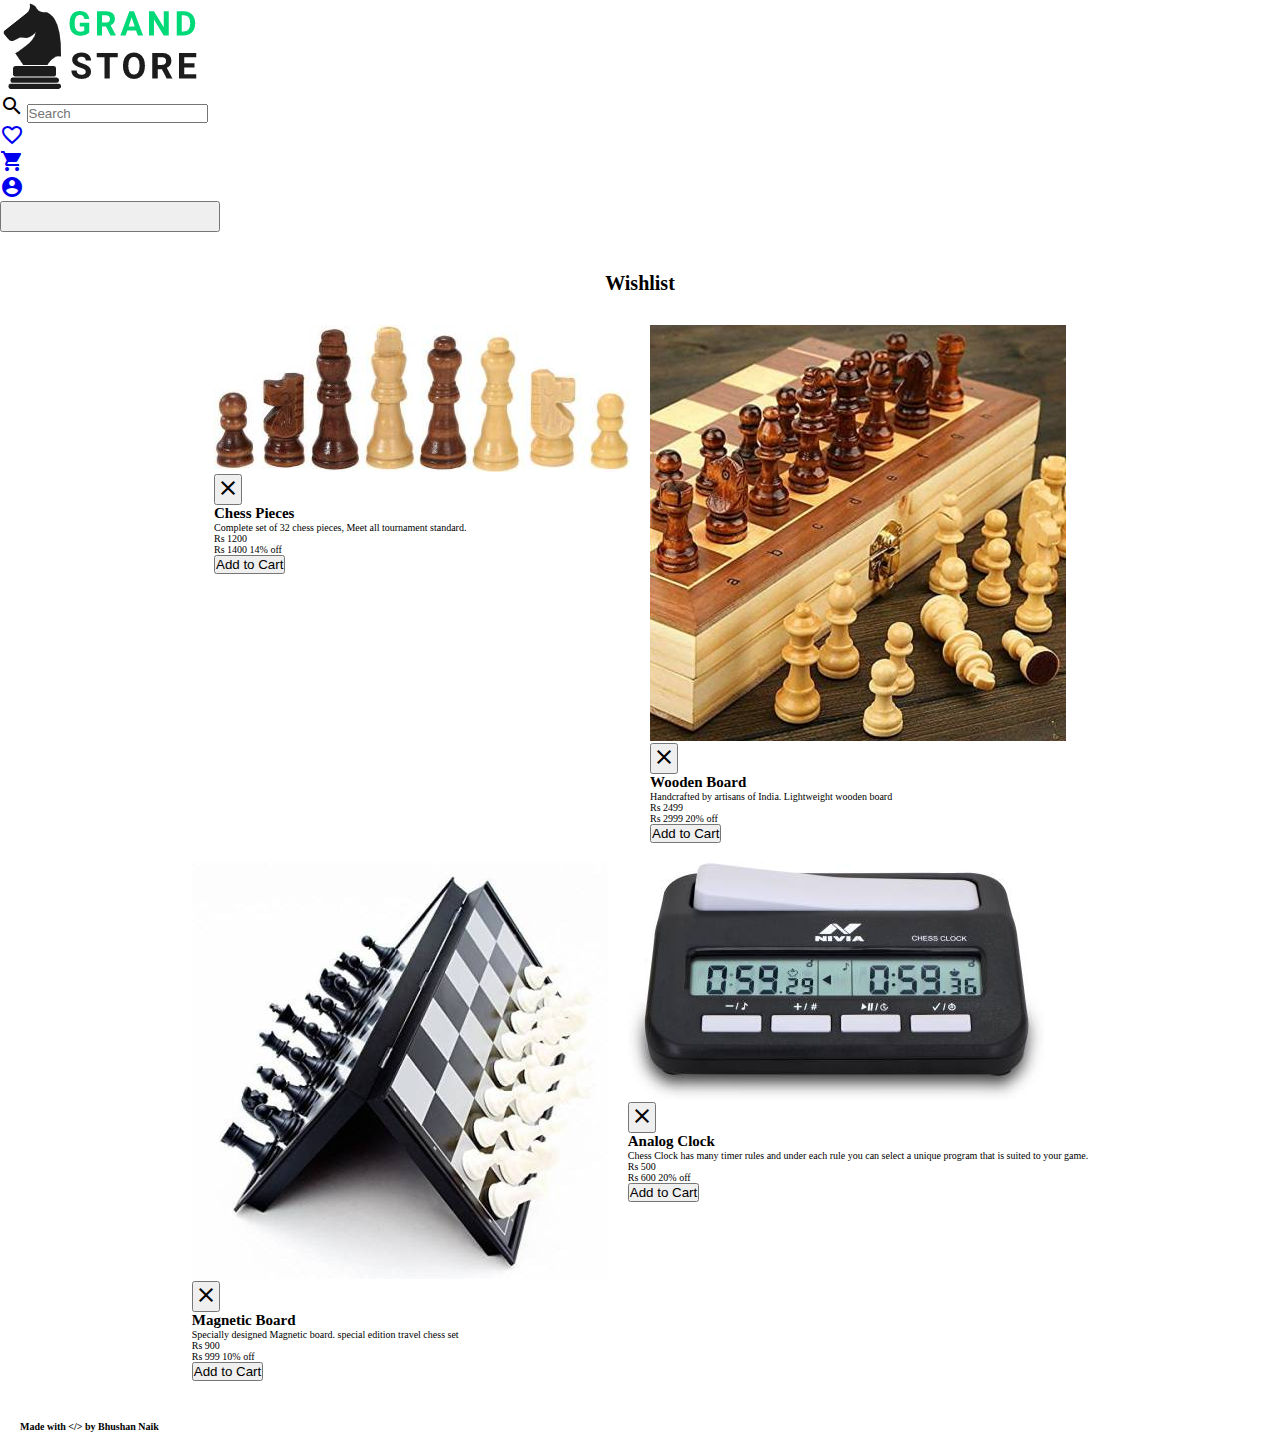
<file: pages/wishlist.html>
<!DOCTYPE html>
<html lang="en">
<head>
    <meta charset="UTF-8">
    <meta http-equiv="X-UA-Compatible" content="IE=edge">
    <meta name="viewport" content="width=device-width, initial-scale=1.0">
    <title>E-commerce</title>
    <link href="https://fonts.googleapis.com/icon?family=Material+Icons" rel="stylesheet">
    <link rel="stylesheet" href="/style.css">
</head>
<body class="grand-body">
    <nav class="grand-nav navbar navbar-responsive box-shadow-100 p-2_5 p-y-1">
        <a class="nav-logo" href="/">
            <img src="/assets/landing/grand-logo.png" alt="logo">
        </a>
        <div class="nav-search-container">
            <span class="material-icons font-x-large nav-search-icon">search</span>
            <input type="search" class="input-field nav-search input-rounded" placeholder="Search">
        </div>
        <div class="nav-items">
            <a class="btn btn-link-secondary justify-content-start font-color-gray" href="/pages/wishlist.html">
                <div class="badge-container flex flex-column">
                    <span class="material-icons font-x-large">favorite_border</span>
                </div>
            </a>
            <a class="btn btn-link-secondary justify-content-start font-color-gray" href="/pages/cart.html">
                <div class="badge-container flex flex-column">
                    <span class="material-icons font-x-large">shopping_cart</span>
                </div>
            </a>
            <div class="badge-container account flex flex-column">
                <a class="btn btn-link-secondary justify-content-start font-medium  font-color-gray" target="_blank" href="/pages/login.html">
                    <span class="material-icons font-x-large">account_circle</span>
                </a>
                <div class="account-modal">
                    <ul class="list ">
                        <li class="list-item p-y-0">
                            <a class="btn btn-link-secondary" href="/pages/login.html"> Profile </a>
                        </li>
                        <li class="list-item p-y-0">
                            <a class="btn btn-link-secondary" href="/pages/wishlist.html"> Saved </a>
                        </li>
                        <li class="list-item p-y-0">
                            <a class="btn btn-link-secondary" href="#"> Address </a>
                        </li>
                        <hr>
                        <li class="list-item p-y-0">
                            <a class="btn btn-link-secondary font-error" > Logout </a>
                        </li>
                    </ul>
                </div>
            </div>
            <button id="toggle-theme" class="btn btn-link-secondary justify-content-start font-medium  font-color-gray" href="/pages/login.html">
                <div class="badge-container flex flex-column">
                    <span class="material-icons font-x-large">dark_mode</span>
                </div>
            </button>
        </div>
    </nav>

    <main class="grand-main">
        <h1 class="wishlist-header">Wishlist</h1>
        <div class="wishlist-container w-75">
            <div class="card">
                <div class="card-img-wrapper">
                    <img class="card-img" src="/assets/products/chess-product-3.jpeg" alt="card-image">
                </div>
                <div class="card-content-wrapper">
                    <button class="btn card-dismiss-btn">
                        <span class="material-icons">close</span>
                    </button>
                    <div class="card-content">
                        <h2 class="card-title">Chess Pieces </h2>
                        <div class="card-description">Complete set of 32 chess pieces, Meet all tournament standard.</div>
                    </div>
                    <div class="card-cta">
                        <div class="card-price">
                            <span class="card-discount-price">Rs 1200</span>
                            <div class="card-price-details">
                                <span class="card-original-price">Rs 1400</span>
                                <span class="card-discount-percentage">14% off</span>
                            </div>
                        </div>
                        <div class="card-buttons flex-stretch">
                            <button class="btn btn-default card-btn flex-grow-1">Add to Cart</button>
                        </div>
                    </div>
                </div>
            </div>
            <div class="card">
                <div class="card-img-wrapper">
                    <img class="card-img" src="/assets/products/chess-product-1.jpeg" alt="card-image">
                </div>
                <div class="card-content-wrapper">
                    <button class="btn card-dismiss-btn">
                        <span class="material-icons">close</span>
                    </button>
                    <div class="card-content">
                        <h2 class="card-title">Wooden Board </h2>
                        <div class="card-description">Handcrafted by artisans of India. Lightweight wooden board</div>
                    </div>
                    <div class="card-cta">
                        <div class="card-price">
                            <span class="card-discount-price">Rs 2499</span>
                            <div class="card-price-details">
                                <span class="card-original-price">Rs 2999</span>
                                <span class="card-discount-percentage">20% off</span>
                            </div>
                        </div>
                        <div class="card-buttons flex-stretch">
                            <button class="btn btn-default card-btn flex-grow-1">Add to Cart</button>
                        </div>
                    </div>
                </div>
            </div>
            <div class="card">
                <div class="card-img-wrapper">
                    <img class="card-img" src="/assets/products/chess-product-4.jpeg" alt="card-image">
                </div>
                <div class="card-content-wrapper">
                    <button class="btn card-dismiss-btn">
                        <span class="material-icons">close</span>
                    </button>
                    <div class="card-content">
                        <h2 class="card-title">Magnetic Board </h2>
                        <div class="card-description">Specially designed Magnetic board. special edition travel chess set</div>
                    </div>
                    <div class="card-cta">
                        <div class="card-price">
                            <span class="card-discount-price">Rs 900</span>
                            <div class="card-price-details">
                                <span class="card-original-price">Rs 999</span>
                                <span class="card-discount-percentage">10% off</span>
                            </div>
                        </div>
                        <div class="card-buttons flex-stretch">
                            <button class="btn btn-default card-btn flex-grow-1">Add to Cart</button>
                        </div>
                    </div>
                </div>
            </div>
            <div class="card">
                <div class="card-img-wrapper">
                    <img class="card-img" src="/assets/products/chess-product-2.jpeg" alt="card-image">
                </div>
                <div class="card-content-wrapper">
                    <button class="btn card-dismiss-btn">
                        <span class="material-icons">close</span>
                    </button>
                    <div class="card-content">
                        <h2 class="card-title">Analog Clock</h2>
                        <div class="card-description">Chess Clock has many timer rules and under each rule you can select a unique program that is suited to your game.</div>
                    </div>
                    <div class="card-cta">
                        <div class="card-price">
                            <span class="card-discount-price">Rs 500</span>
                            <div class="card-price-details">
                                <span class="card-original-price">Rs 600</span>
                                <span class="card-discount-percentage">20% off</span>
                            </div>
                        </div>
                        <div class="card-buttons flex-stretch">
                            <button class="btn btn-default card-btn flex-grow-1">Add to Cart</button>
                        </div>
                    </div>
                </div>
            </div>

        </div>
    </main>
    <footer class="grand-footer">
        <h4 class="text-align-center">Made with  &lt;/&gt;  by Bhushan Naik</h4>
    </footer>
    
    <script src="/app.js"></script>
</body>
</html>
</file>
<file: style.css>
@import url(https://fonts.googleapis.com/icon?family=Material+Icons);
@import url(https://grand-ui.netlify.app/components/components.css);
* {
    margin: 0;
    padding: 0;
    box-sizing: border-box;
}

:root {
    font-size: 62.5%;
    --COLOR-SHADOW-4: #1b1b1b9d;
    --COLOR-SIDEBAR-BG: #f4f4f4;
}

html {
    scroll-behavior: smooth;
    color: var(--OFF-BLACK);
}

body {
    background-color: var(--COLOR-SHADOW-PRIMARY-50);
}

html[data-theme="dark"] body {
    background-color: var(--OFF-WHITE);
    --WHITE: #111111;
    --COLOR-SIDEBAR-BG: #232323;
}

html[data-theme="dark"] .auth-container {
    box-shadow: 0 5px 1rem 0px var(--OFF-WHITE);
}

/* LANDING PAGE */

.nav {
    display: flex;
}

.box-shadow-100 {
    box-shadow: 0 3px 1rem -2px var(--COLOR-SHADOW-PRIMARY-50);
}

/* DOCUMENTATION */

.grand-body {
    position: relative;
    display: grid;
    grid-template-columns: 1fr 1fr;
    grid-template-rows: auto 1fr auto;
    grid-template-areas:
        " navbar navbar"
        " main main"
        "footer footer";
    background-color: var(--COLOR-SHADOW-PRIMARY-50);
    min-height: 100vh;
    max-height: 100vh;
}

.grand-nav {
    grid-area: navbar;
    z-index: 2;
}

.grand-sidebar {
    grid-area: sidebar;
    overflow-y: scroll;
}

.grand-sidebar::-webkit-scrollbar {
    display: none;
}

.grand-main {
    grid-area: main;
    padding: 2rem;
}

.grand-footer {
    grid-area: footer;
    background-color: var(--COLOR-SHADOW-PRIMARY-400);
    padding: 2rem;
    color: var(--OFF-BLACK);
}

html[data-theme="dark"] .grand-footer {
    background-color: var(--COLOR-SHADOW-PRIMARY-400);
}

::-webkit-scrollbar {
    width: 0.6rem;
    height: 0.6rem;
}

::-webkit-scrollbar-thumb {
    background-color: var(--PRIMARY-400);
    border-radius: 5rem;
}

::selection {
    color: var(--WHITE);
    background-color: var(--PRIMARY-400);
}

/* Category section and carousel */

.category {
    display: flex;
    width: 100%;
    justify-content: center;
    flex-wrap: wrap;
    gap: 1.5rem;
}

.carousel {
    height: 65vh;
    position: relative;
    border-radius: 1rem;
    overflow: hidden;
}

.trending {
    display: flex;
    flex-wrap: wrap;
    justify-content: center;
    gap: 1.5rem;
    padding: 1rem 0;
}

/* CARDS */

.img-card {
    display: flex;
    justify-content: center;
    align-items: center;
    flex-grow: 1;

    width: 100%;
    height: 20rem;
    max-width: 40rem;
    min-width: 25rem;
    flex-basis: 35rem;
    border-radius: 1rem;

    overflow: hidden;
    position: relative;
    transition: transform 0.3s ease-in;
}

.img-card:hover {
    transform: scale(1.03);
}

.card-overlay {
    display: flex;
    flex-direction: column;
    align-items: center;
    justify-content: center;
    position: absolute;

    top: 0;
    height: 100%;
    width: 100%;
    padding: 2rem;

    background-color: var(--COLOR-SHADOW-4);
    color: var(--COLOR-TEXT-WHITE);
    backdrop-filter: blur(1px);
    transition: backdrop-filter 0.7s ease;
}

.card-overlay:hover {
    background-color: var(--COLOR-SHADOW-3);
}

/* GRID FOR PRODUCT DISPLAY */

.grid-products {
    display: grid;
    grid-template-columns: 25rem 1fr;
    grid-template-rows: auto 1fr auto;
    grid-template-areas:
        "navbar navbar"
        "sidebar main"
        "footer footer";
}

/* PRODUCT LIST DISPLAY */

.products-list {
    display: flex;
    flex-wrap: wrap;
    justify-content: start;
    align-items: center;
    gap: 2rem;
    margin: 3rem 0;
}

/* PRODUCT FILTER */

.grand-filter {
    background-color: var(--WHITE);
    padding: 0 2rem;
}

.grand-filter-header {
    display: flex;
    justify-content: space-between;
    align-items: baseline;
}

.sidebar-hidden {
    display: flex;
}

/* CUSTOM SLIDER */

.grand-slider-wrapper {
    display: flex;
    flex-direction: column;
}

.slider-range {
    display: flex;
    justify-content: space-between;
    margin: 1rem 0;
}

.grand-slider {
    display: flex;
    align-items: center;
    appearance: none;
    background-color: var(--PRIMARY-50);
    height: 8px;
    border-radius: 5rem;
}

.grand-slider::-webkit-slider-thumb {
    appearance: none;
    width: 1.8rem;
    height: 1.8rem;
    border-radius: 5rem;
    background-color: var(--PRIMARY-400);
}

/* ----------------CART------------------------- */

/* ADD THIS VALUE TO UTILITY CLASS LATER */
.width-45 {
    width: 45rem;
}

.cart-wrapper {
    display: flex;
    align-items: flex-start;
    justify-content: center;
}

.quantity-wrapper {
    display: flex;
    gap: 2rem;
}

.quantity-cta-wrapper {
    display: flex;
    gap: 1rem;
}

.quantity-display {
    background-color: var(--OFF-WHITE);
    padding: 2px 8px;
    border-radius: 3px;
}

.button-round {
    border: 1px solid var(--LIGHT-GREY);
    padding: 3px;
}

.order-checkout {
    padding: 3rem;
    background-color: var(--WHITE);
    border-radius: 1rem;
    min-width: 30rem;
    border: 1px solid var(--LIGHT-GREY);
    margin: 0 2rem;
}

.order-item {
    display: flex;
    justify-content: space-between;
    align-items: center;
}

.coupon {
    text-transform: uppercase;
}

.margin-2 {
    margin: 2rem 0;
}

/* ------------------  WISHLIST  --------------------- */

.wishlist-header {
    color: var(--OFF-BLACK);
    text-align: center;
    margin: 2rem 0 3rem;
}

.wishlist-container {
    display: flex;
    flex-wrap: wrap;
    justify-content: center;
    gap: 2rem;
    margin: auto;
    max-width: 120rem;
    width: 100%;
}

/* -------------------  AUTHENTICATION  ----------------- */

/* LATER PUT THIS IN UTILITY CLASS */
.font-black {
    color: var(--OFF-BLACK);
}

.auth-container {
    display: flex;
    justify-content: center;
    align-items: center;
    flex-direction: column;
    flex-grow: 0;

    max-width: 45rem;
    width: 100%;
    padding: 4rem 5rem;
    background-color: var(--WHITE);
    border-radius: 1rem;

    box-shadow: 0 5px 1rem 0px var(--LIGHT-GREY);
}

.button-link {
    color: var(--PRIMARY-400);
    font-size: 1.4rem;
}

/* LOGOUT MODAL */

.account-modal {
    position: absolute;
    right: 1.8rem;
    top: 3.8rem;
    width: 13rem;
    border-radius: 5px;
    padding: 1rem 2rem;

    display: none;
    background-color: var(--WHITE);
    border: 1px solid var(--WHITE);
    box-shadow: 0 1px 4px 0 var(--OFF-WHITE);
}

.account-modal::before {
    content: "";
    position: absolute;
    top: -1.6rem;
    right: 0rem;
    border-width: 1.5rem;
    border-style: solid;
    border-color: transparent var(--WHITE) transparent transparent;
}

.account:hover .account-modal {
    display: block;
}

/* RESPONSIVE CSS */

@media only screen and (max-width: 770px) {
    :root {
        font-size: 56.25%;
    }

    .grid-products {
        grid-template-areas:
            "navbar navbar"
            "main main"
            "footer footer";
    }

    .cart-wrapper {
        flex-direction: column;
        align-items: center;
        gap: 2rem;
    }

    .cart-wrapper .order-checkout {
        width: 100%;
        max-width: 45rem;
    }

    .navbar-responsive .nav-items .btn {
        display: block;
    }

    .grand-filter {
        display: block;
        position: absolute;
        height: calc(100% - 6rem);
        width: auto;
        top: 6rem;
        right: 0;
        z-index: 5;
        background-color: var(--COLOR-SIDEBAR-BG);
    }

    .grid-products .navbar-responsive .nav-items .btn {
        display: none;
    }

    .grid-products .navbar-responsive .nav-items .nav-hamburger {
        display: block;
    }

    .sidebar-hidden {
        display: none;
    }
}

@media only screen and (max-width: 480px) {
    :root {
        font-size: 50%;
    }
}
</file>
